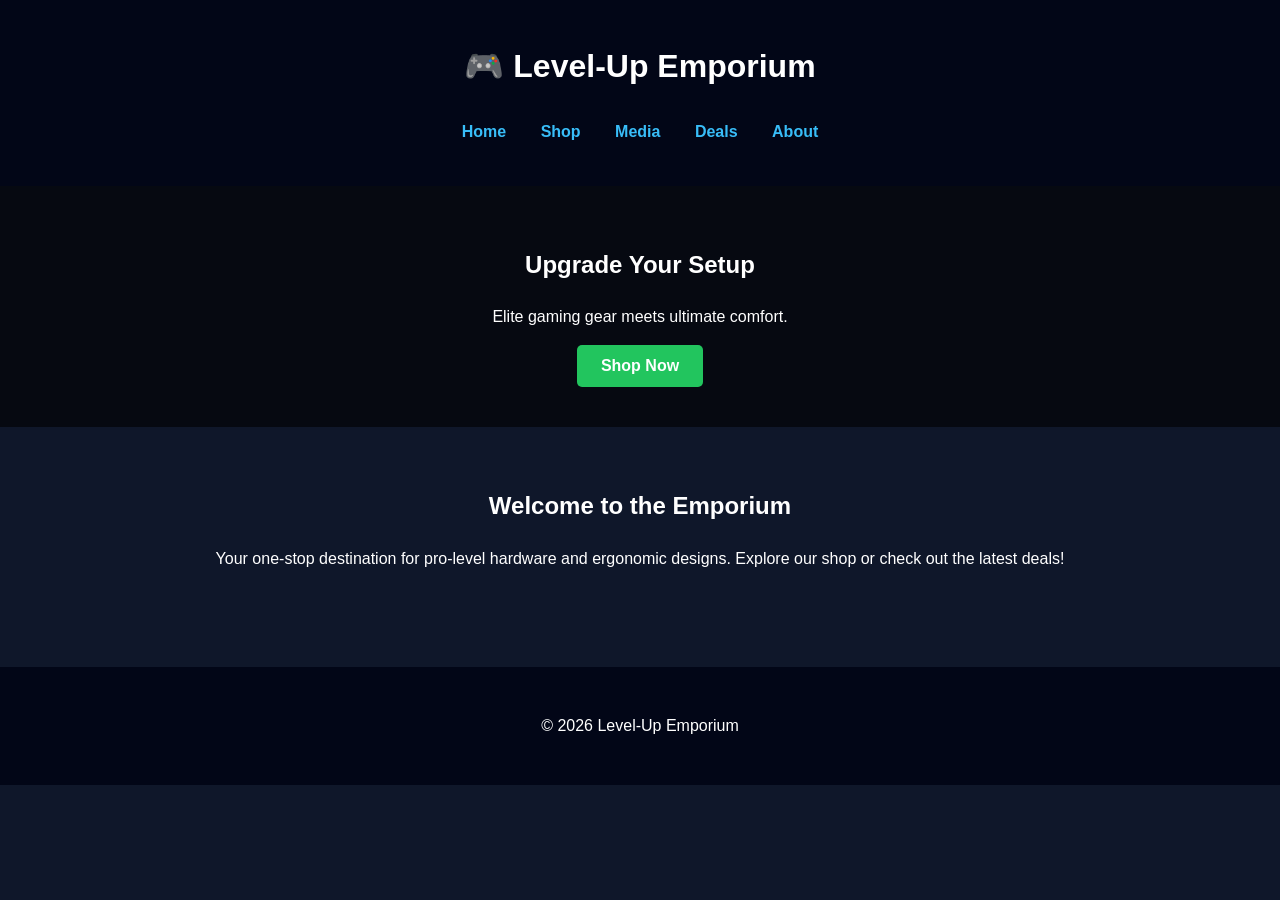
<file: index.html>
<!DOCTYPE html>
<html lang="en">
<head>
    <meta charset="UTF-8">
    <meta name="viewport" content="width=device-width, initial-scale=1.0">
    <title>Level Up Emporium</title>
    <link rel="stylesheet" href="style.css">
    <script src="script.js" defer></script>
</head>
<body>

<header>
    <h1>🎮 Level-Up Emporium</h1>
    <nav>
        <ul>
            <li><a href="index.html">Home</a></li>
            <li><a href="products.html">Shop</a></li>
            <li><a href="media.html">Media</a></li>
            <li><a href="interactive.html">Deals</a></li>
            <li><a href="proposal.html">About</a></li>
        </ul>
    </nav>
</header>

<section class="hero" style="background-image: linear-gradient(rgba(0,0,0,0.6), rgba(0,0,0,0.6)), url('https://images.unsplash.com/photo-1542751371-adc38448a05e?auto=format&fit=crop&q=80&w=1470'); background-size: cover; background-position: center;">
    <h2>Upgrade Your Setup</h2>
    <p>Elite gaming gear meets ultimate comfort.</p>
    <button onclick="showMessage()">Shop Now</button>
</section>

<div class="container">
    <h2>Welcome to the Emporium</h2>
    <p>Your one-stop destination for pro-level hardware and ergonomic designs. Explore our shop or check out the latest deals!</p>
</div>

<footer>
    <p>&copy; 2026 Level-Up Emporium</p>
</footer>

</body>
</html>
</file>
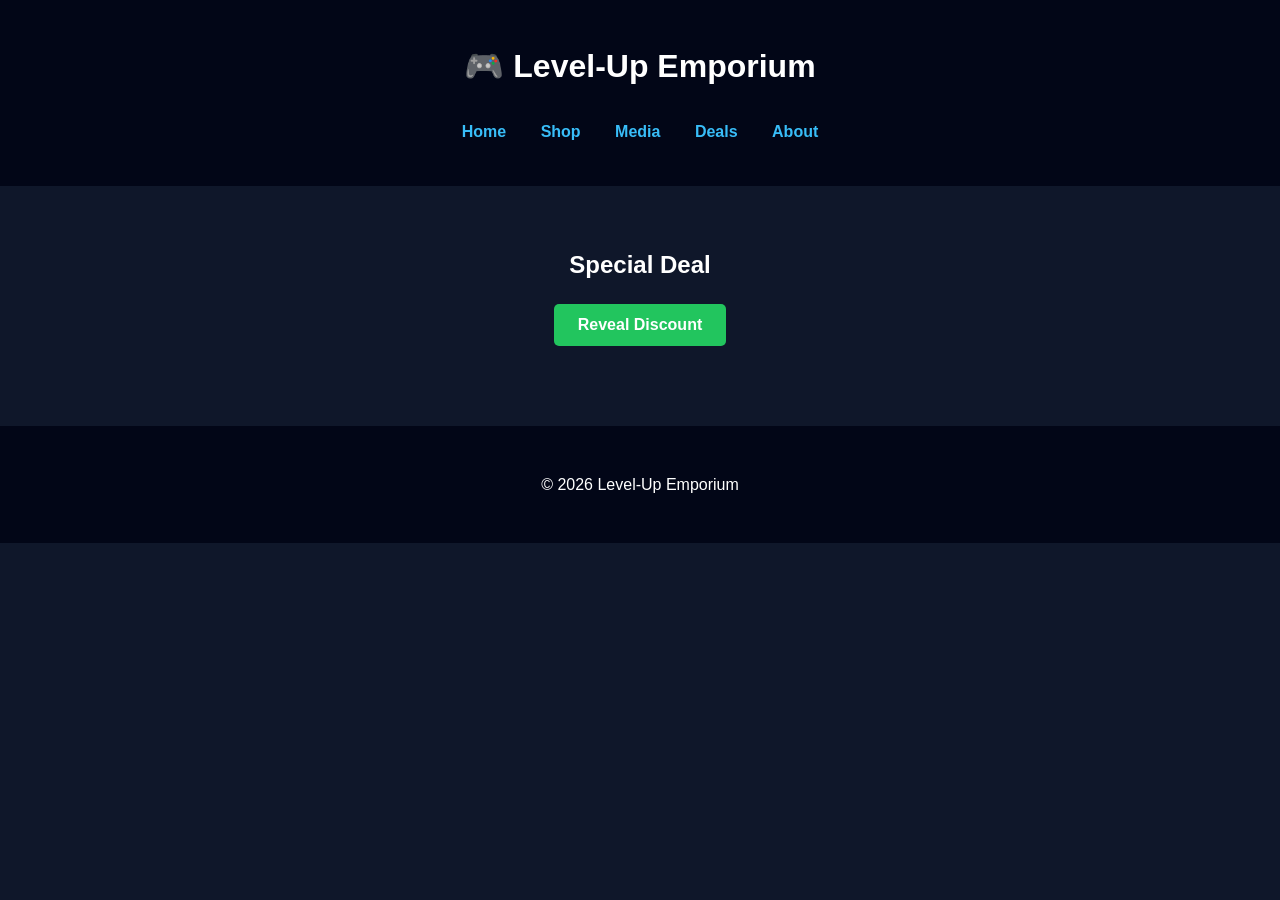
<file: interactive.html>
<!DOCTYPE html>
<html lang="en">
<head>
    <meta charset="UTF-8">
    <meta name="viewport" content="width=device-width, initial-scale=1.0">
    <title>Deals - Level-Up Emporium</title>
    <link rel="stylesheet" href="style.css">
    <script src="script.js" defer></script>
</head>
<body>

<header>
    <h1>🎮 Level-Up Emporium</h1>
    <nav>
        <ul>
            <li><a href="index.html">Home</a></li>
            <li><a href="products.html">Shop</a></li>
            <li><a href="media.html">Media</a></li>
            <li><a href="interactive.html">Deals</a></li>
            <li><a href="proposal.html">About</a></li>
        </ul>
    </nav>
</header>

<div class="container">
    <h2>Special Deal</h2>
    <button onclick="toggleDeal()">Reveal Discount</button>
    <p id="deal" style="display:none; margin-top: 20px; font-size: 1.5rem; color: #facc15; font-weight: bold;">🔥 20% OFF ALL ITEMS TODAY!</p>
</div>

<footer>
    <p>&copy; 2026 Level-Up Emporium</p>
</footer>

</body>
</html>
</file>
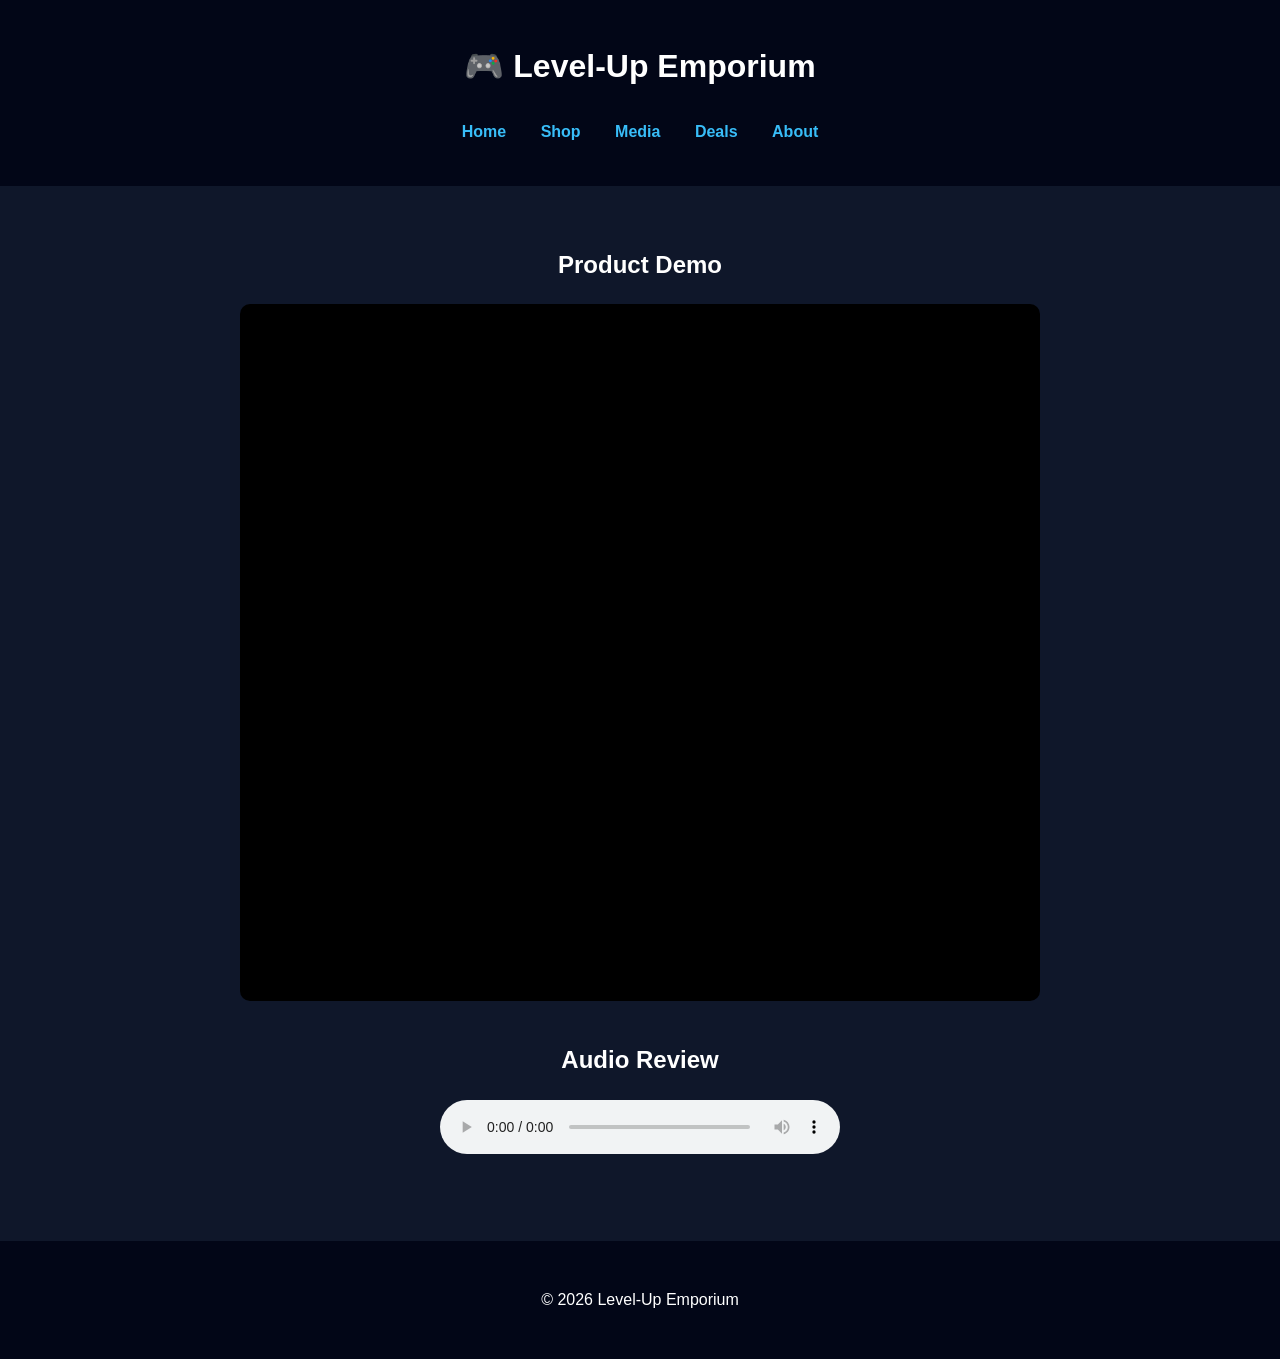
<file: media.html>
<!DOCTYPE html>
<html lang="en">
<head>
    <meta charset="UTF-8">
    <meta name="viewport" content="width=device-width, initial-scale=1.0">
    <title>Media - Level-Up Emporium</title>
    <link rel="stylesheet" href="style.css">
</head>
<body>

<header>
    <h1>🎮 Level-Up Emporium</h1>
    <nav>
        <ul>
            <li><a href="index.html">Home</a></li>
            <li><a href="products.html">Shop</a></li>
            <li><a href="media.html">Media</a></li>
            <li><a href="interactive.html">Deals</a></li>
            <li><a href="proposal.html">About</a></li>
        </ul>
    </nav>
</header>

<div class="container">
    <h2>Product Demo</h2>
    <div style="max-width: 800px; margin: 0 auto; position: relative; padding-bottom: 56.25%; height: 0; overflow: hidden; background: #000; border-radius: 10px;">
        <iframe 
            style="position: absolute; top: 0; left: 0; width: 100%; height: 100%; border: 0;"
            src="https://www.youtube.com/embed/S2pETo4fO-w" 
            title="Gaming Setup Demo" 
            allow="accelerometer; autoplay; clipboard-write; encrypted-media; gyroscope; picture-in-picture" 
            allowfullscreen>
        </iframe>
    </div>

    <h2 style="margin-top: 40px;">Audio Review</h2>
    <audio controls style="width: 100%; max-width: 400px;">
        <source src="https://www.soundhelix.com/examples/mp3/SoundHelix-Song-1.mp3" type="audio/mpeg">
        Your browser does not support the audio element.
    </audio>
</div>

<footer>
    <p>&copy; 2026 Level-Up Emporium</p>
</footer>

</body>
</html>
</file>
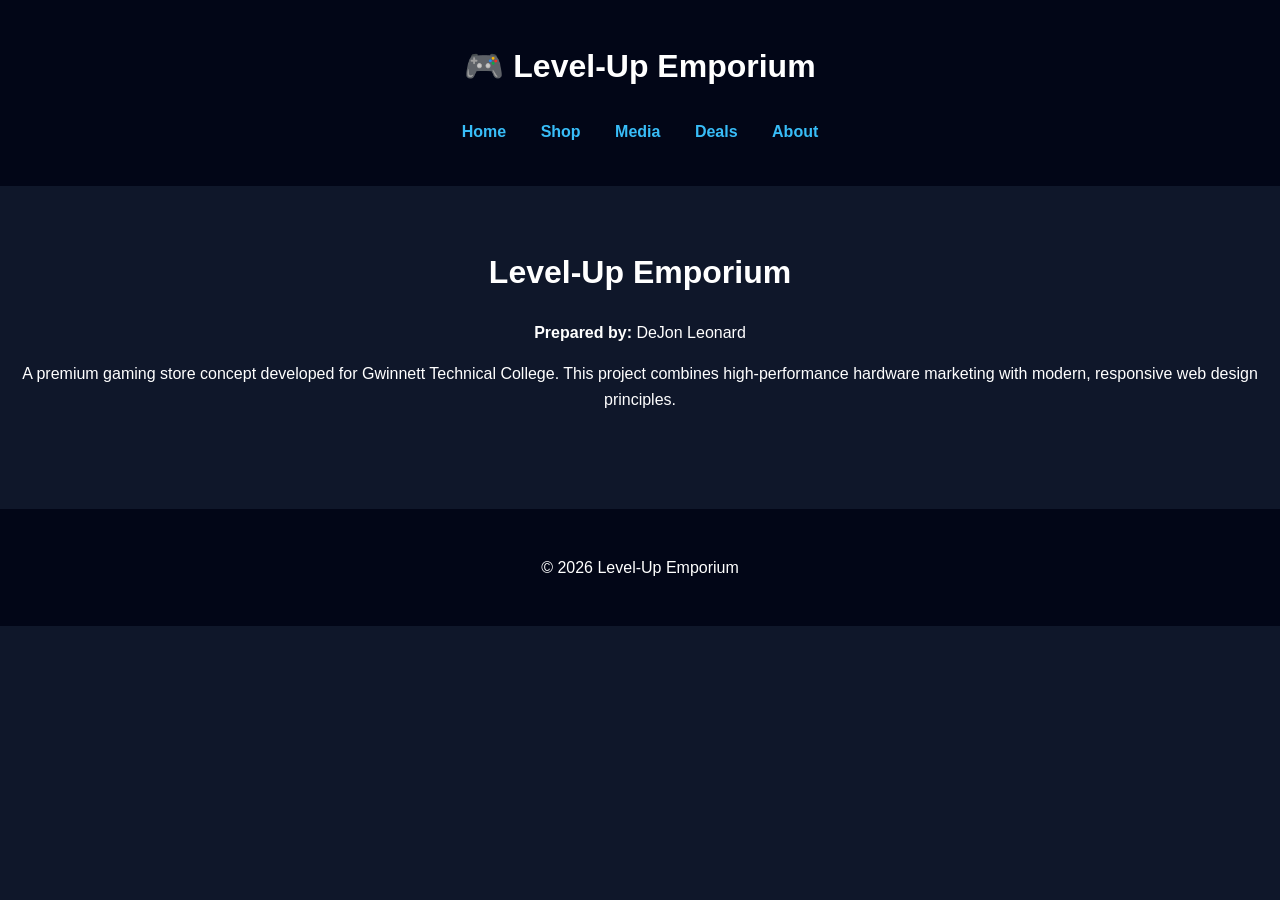
<file: proposal.html>
<!DOCTYPE html>
<html lang="en">
<head>
    <meta charset="UTF-8">
    <meta name="viewport" content="width=device-width, initial-scale=1.0">
    <title>About - Level-Up Emporium</title>
    <link rel="stylesheet" href="style.css">
</head>
<body>

<header>
    <h1>🎮 Level-Up Emporium</h1>
    <nav>
        <ul>
            <li><a href="index.html">Home</a></li>
            <li><a href="products.html">Shop</a></li>
            <li><a href="media.html">Media</a></li>
            <li><a href="interactive.html">Deals</a></li>
            <li><a href="proposal.html">About</a></li>
        </ul>
    </nav>
</header>

<div class="container">
    <h1>Level-Up Emporium</h1>
    <p><strong>Prepared by:</strong> DeJon Leonard</p>
    <p>A premium gaming store concept developed for Gwinnett Technical College. This project combines high-performance hardware marketing with modern, responsive web design principles.</p>
</div>

<footer>
    <p>&copy; 2026 Level-Up Emporium</p>
</footer>

</body>
</html>
</file>
<file: style.css>
body {
    font-family: Arial, sans-serif;
    margin: 0;
    background: #0f172a;
    color: white;
    line-height: 1.6;
}

header {
    background: #020617;
    padding: 20px;
    text-align: center;
}

nav ul {
    list-style: none;
    padding: 0;
}

nav li {
    display: inline-block;
    margin: 5px 15px;
}

nav a {
    color: #38bdf8;
    text-decoration: none;
    font-weight: bold;
}

nav a:hover {
    text-decoration: underline;
}

.hero, .container {
    text-align: center;
    padding: 40px 20px;
}

.hero {
    background: linear-gradient(to right, #020617, #1e293b);
}

button {
    background: #22c55e;
    border: none;
    padding: 12px 24px;
    color: white;
    cursor: pointer;
    border-radius: 5px;
    font-weight: bold;
    font-size: 1rem;
}

button:hover {
    background: #16a34a;
}

.grid {
    display: flex;
    justify-content: center;
    flex-wrap: wrap;
    gap: 20px;
    padding: 20px;
}

.card {
    background: #1e293b;
    padding: 20px;
    border-radius: 10px;
    width: 100%;
    max-width: 280px;
    text-align: center;
    border: 1px solid #334155;
    box-sizing: border-box;
}

.card img {
    width: 100%;
    height: 180px;
    object-fit: cover;
    border-radius: 5px;
    margin-bottom: 15px;
}

footer {
    text-align: center;
    padding: 30px;
    background: #020617;
    margin-top: 40px;
}
</file>
